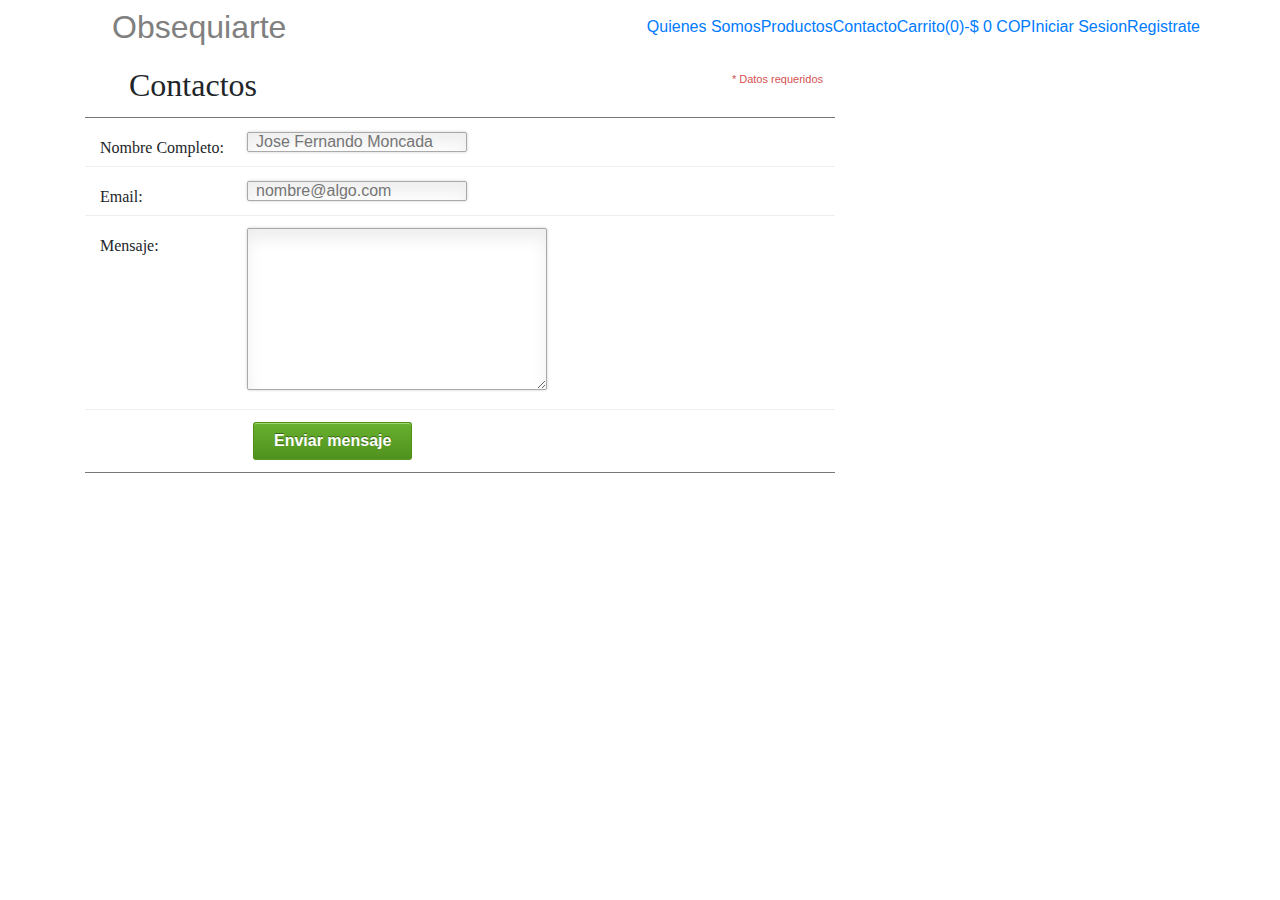
<file: contacto.html>
<!DOCTYPE html>
<html lang="en">
<head>
<title>Contacto</title>
	<meta charset="UTF-8">
	<meta name="viewport" content="width=device-width, initial-scale=1.0">
    <script src="https://ajax.googleapis.com/ajax/libs/jquery/3.4.1/jquery.min.js"></script>
	<script src="https://cdn.jsdelivr.net/npm/popper.js@1.16.0/dist/umd/popper.min.js"></script>
	<link rel="stylesheet" href="https://stackpath.bootstrapcdn.com/bootstrap/4.4.1/css/bootstrap.min.css" integrity="sha384-Vkoo8x4CGsO3+Hhxv8T/Q5PaXtkKtu6ug5TOeNV6gBiFeWPGFN9MuhOf23Q9Ifjh" crossorigin="anonymous">
    <meta http-equiv="X-UA-Compatible" content="ie=edge">
  	<link rel="stylesheet" type="text/css" href="css/style.css"></head>
<body>
<header>
	<nav class="navbar">
		   <h2>Obsequiarte</h2>
		     <ul class="nav">
		       <li class="active"><a href="#" id="info">Quienes Somos</a></li>
		       <li class="active"><a href="#" id="productos">Productos</a></li>
		       <li class="active"><a href="#" id="contacto">Contacto</a></li>
   		       <li class="active"><a href="#" id="compras">Carrito(0)-$ 0 COP</a></li>
   		       <li class="active"><a href="#" id="iniciar sesion">Iniciar Sesion</a></li>
   		       <li class="active"><a href="#" id="registrate">Registrate</a></li>
		     </ul>
	</nav>
	</header>
	<div class="container">
   	<form class="contact_form" action="#" id="contact_form" runat="server">
   <div>
<ul>
<li>
<h2>Contactos</h2>
<span class="notificacion-requiere">* Datos requeridos</span>
</li>
<li>
<label for="name">Nombre Completo:</label>
<input type="text" placeholder="Jose Fernando Moncada Claro" required />
</li>
<li>
<label for="email">Email:</label>
<input type="email" name="email" placeholder="nombre@algo.com" required />
<span class="form_hint">Formato correcto: "nombre@algo.com"</span>
</li>
<li>
<label for="message">Mensaje:</label>
<textarea name="message" cols="40" rows="6" required></textarea>
</li>
<li>
<button class="submit" type="submit">Enviar mensaje</button>
</li>
</ul>
</div>
</form>
</div>
</body>
</html>
</file>
<file: css/style.css>
* {
	font-family: arial;
	margin: 0;
	padding: 0;
}
h2, p { margin: 0; padding: 0 }

header, section, footer {
	overflow: hidden;
	width: 100%;
}
header nav, section article, footer .piePage
{
margin: 0 auto;
    overflow: hidden;
    width: 80%;
}
h2 {
	padding: 0 0 0 1em;
}
.navbar{
	color: gray;
	width: 90%;
}
.nav{
	align-items: left;
	display: flex;
	padding-left: 0;
}
section article .contenedor1 .infoObsequiarte, .formTienda {
	display: inline-block;
	margin: 0 -4px;
	width: 50%;
}
section article .contenedor1 .infoObsequiarte h1 {
	padding: 0 0 .3em 0
}
section div .banner {
	width: 600px;
}
section article .contenedor1 .infoObsequiarte, .formTienda {
	display: inline-block;
	margin: 0 -4px;
	width: 50%;
}

section article .contenedor1 .infoObsequiarte h1 {
	padding: 0 0 .2em 0
}
section article .contenedor1 .infoObsequiarte .txtInfoLab {
	font-size: 20px;
	line-height: 18px;
	margin: 0 0 0 5px;
	padding: 0 0 2em 0;
}
html{
	position: relative;
}

header nav {
	align-items: center;
	display: flex;
	padding: 1em 0
}

section article .contenedor1 .infoObsequiarte .banner {
	width: 300px;
}

section article .contenedor1 .formTienda .camposTxt{
	margin: 1em 0;
	display: block;
}

section article .contenedor2 .bloques {
	display: flex;
	align-items: top;
	position: absolute;
	padding: 0 0 4em 0;
}
.bloque1, .bloque2, .bloque3, .bloque4 {
	background-color: #f2f2f2;
	border-radius: 12px;
	display: inline-block;
	margin: 0 25px 0 0;
	overflow: hidden;
	width: 23%;
}

.bloque4 {
	margin: 0;
}
.txtBloque {
	overflow: hidden;
	padding: 1em;
	line-height: 16px;
}
.icon-mas{
	float: right;
	margin: .5em 0 0 0;
	width: 30px;
}
.añadir{
	margin: .5em 0 0 0;
	float: left;
	}
@media only screen and (max-width: 880px) {

	#infoTienda{
    	width: 100%;
    	display: block;
    	margin: 0 0 0 .5px;
  	}

  	section article .contenedor2 .bloques .bloque1 .bloque1 {
  		width: 100%;
  		display: block;
  		margin: 0;
  	}

  	.bloque2, .bloque3, .bloque4 {
  		width: 100%;
  		display: block;
  		margin: 0;
  		margin: 0 0 2em 0;
  	}

  	#bloqueAjax{
  		display: block;
  	}

  	#uno {
  		display: block;
  		width: 100%;
  		margin: 0 0 2em 0;
  	}

}

.contact_form h2, .contact_form label {
font-family: Georgia, Times, "Times New Roman", serif;
}
.form_hint, .notificacion-requiere {
font-size: 11px;
}
.contact_form ul {
width: 750px;
list-style-type: none;
list-style-position: outside;
margin: 0px;
padding: 0px;
}
.contact_form li {
padding: 12px;
border-bottom: 1px solid #eee;
position: relative;
}
.contact_form li:first-child, .contact_form li:last-child {
border-bottom: 1px solid #777;
}

.contact_form h2 {
margin: 0;
display: inline;
}

.notificacion-requiere {
color: #d45252;
margin: 5px 0 0 0;
display: inline;
float: right;
}

.contact_form label {
width: 150px;
margin-top: 3px;
display: inline-block;
float: left;
padding: 3px;
}
.contact_form input {
height: 20px;
width: 220px;
padding: 5px 8px;
}
.contact_form textarea {
padding: 8px;
width: 300px;
}
.contact_form button {
margin-left: 156px;
}

.contact_form input, .contact_form textarea {
border: 1px solid #aaa;
box-shadow: 0px 0px 3px #ccc, 0 10px 15px #eee inset;
border-radius: 2px;
padding-right: 30px;
-moz-transition: padding .25s;
-webkit-transition: padding .25s;
-o-transition: padding .25s;
transition: padding .25s;
}
.contact_form input:focus, .contact_form textarea:focus {
background: #fff;
border: 1px solid #555;
box-shadow: 0 0 3px #aaa;
padding-right: 70px;
}

.form_hint {
background: #d45252;
border-radius: 3px 3px 3px 3px;
color: white;
margin-left: 8px;
padding: 1px 6px;
z-index: 999;
position: absolute;
display: none;
}
.form_hint::before {
content: "\25C0";
color: #d45252;
position: absolute;
top: 1px;
left: -6px;
}
.contact_form input:focus + .form_hint {
display: inline;
}
.contact_form input:required:valid + .form_hint {
background: #28921f;
}
.contact_form input:required:valid + .form_hint::before {
color: #28921f;
}

button.submit {
background-color: #68b12f;
background: -webkit-gradient(linear, left top, left bottom, from(#68b12f), to(#50911e));
background: -webkit-linear-gradient(top, #68b12f, #50911e);
background: -moz-linear-gradient(top, #68b12f, #50911e);
background: -ms-linear-gradient(top, #68b12f, #50911e);
background: -o-linear-gradient(top, #68b12f, #50911e);
background: linear-gradient(top, #68b12f, #50911e);
border: 1px solid #509111;
border-bottom: 1px solid #5b992b;
border-radius: 3px;
-webkit-border-radius: 3px;
-moz-border-radius: 3px;
-ms-border-radius: 3px;
-o-border-radius: 3px;
box-shadow: inset 0 1px 0 0 #9fd574;
-webkit-box-shadow: 0 1px 0 0 #9fd574 inset;
-moz-box-shadow: 0 1px 0 0 #9fd574 inset;
-ms-box-shadow: 0 1px 0 0 #9fd574 inset;
-o-box-shadow: 0 1px 0 0 #9fd574 inset;
color: white;
font-weight: bold;
padding: 6px 20px;
text-align: center;
text-shadow: 0 -1px 0 #396715;
}
button.submit:hover {
opacity: .85;
cursor: pointer;
}
button.submit:active {
border: 1px solid #20911e;
box-shadow: 0 0 10px 5px #356b0b inset;
-webkit-box-shadow: 0 0 10px 5px #356b0b inset;
-moz-box-shadow: 0 0 10px 5px #356b0b inset;
-ms-box-shadow: 0 0 10px 5px #356b0b inset;
-o-box-shadow: 0 0 10px 5px #356b0b inset;
}
</file>
